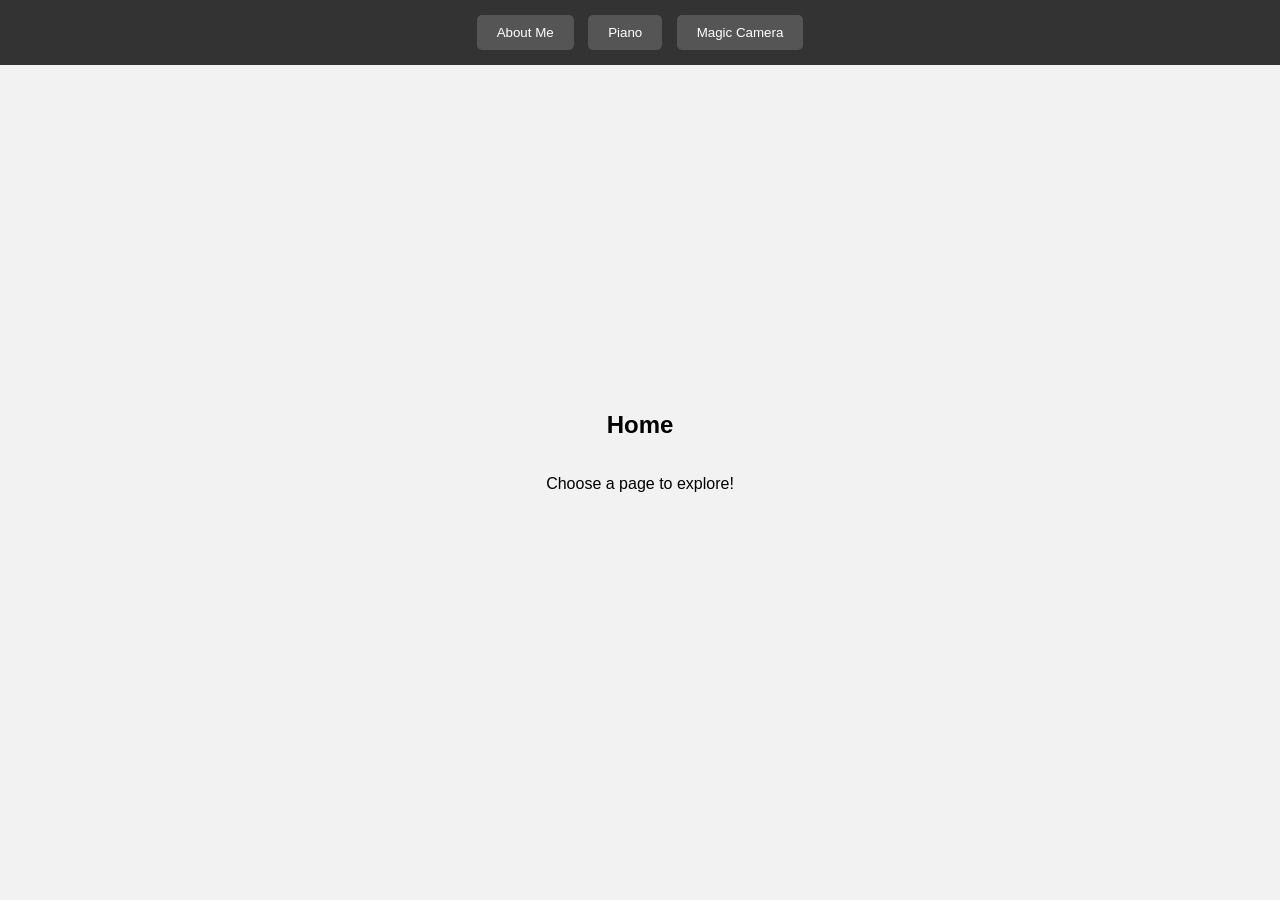
<file: home.html>
<!DOCTYPE html>
<html lang="en">
  <head>
    <meta charset="UTF-8" />
    <title>Home</title>
    <link rel="stylesheet" href="style.css" />
  </head>
  <body class="center">
    <h2>Home</h2>
    <nav>
      <button onclick="window.location.href='about.html'">About Me</button>
      <button onclick="window.location.href='piano.html'">Piano</button>
      <button onclick="window.location.href='camera.html'">Magic Camera</button>
    </nav>
    <p>Choose a page to explore!</p>
  </body>
</html>
</file>
<file: style.css>
body {
  background-color: #f2f2f2;
  font-family: "Helvetica", sans-serif;
  text-align: center;
  margin: 0;
  padding: 0;
}
canvas {
display: block;
}
.center {
  display: flex;
  flex-direction: column;
  align-items: center;
  justify-content: center;
  height: 100vh;
}

nav {
  position: fixed;
  top: 0;
  width: 100%;
  background: #333;
  padding: 10px;
}

button {
  margin: 5px;
  padding: 10px 20px;
  border: none;
  background: #555;
  color: white;
  cursor: pointer;
  border-radius: 5px;
}

button:hover {
  background: #888;
}
</file>
